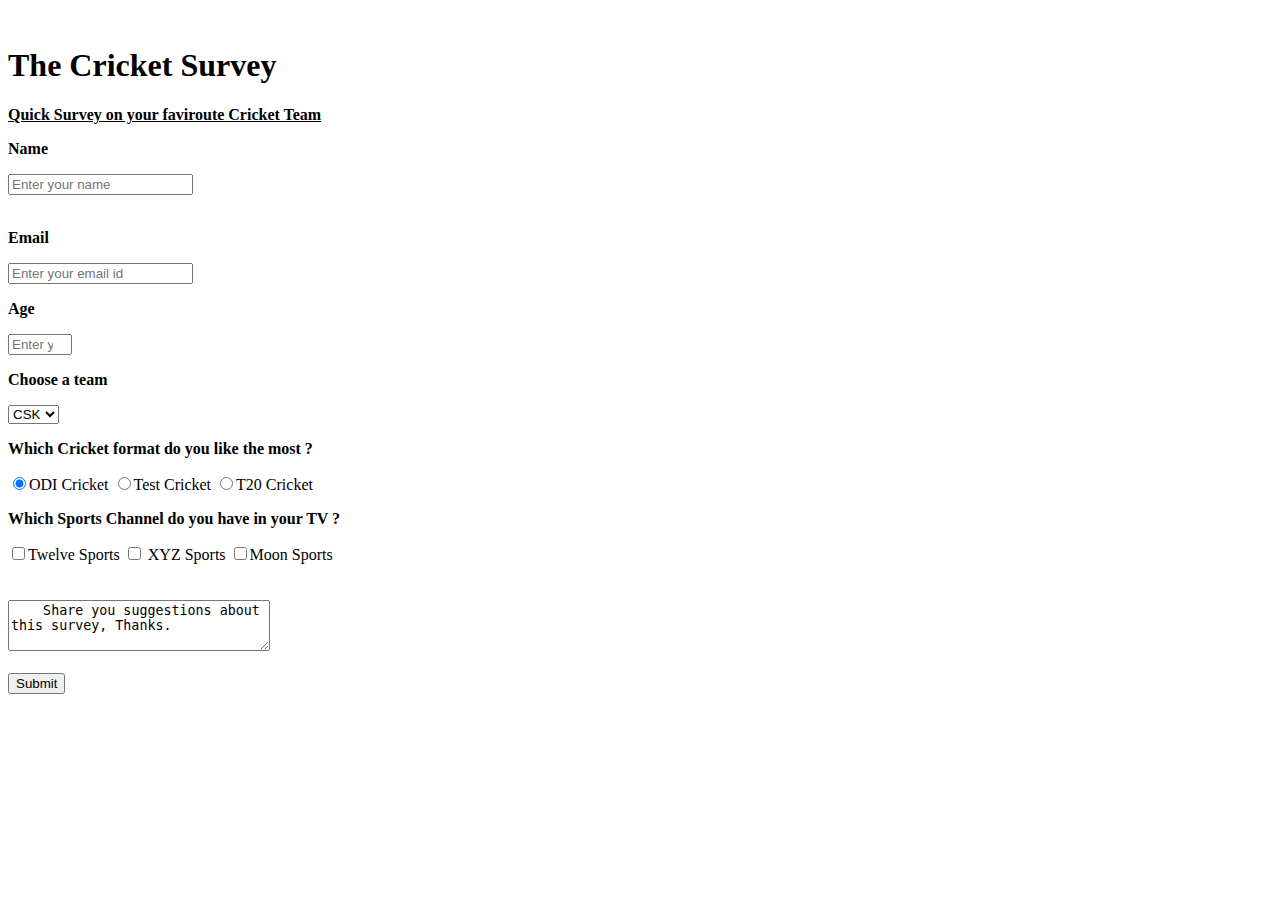
<file: Survey Form/Crickey Survey.html>
<!DOCTYPE html>
<!--[if lt IE 7]>      <html class="no-js lt-ie9 lt-ie8 lt-ie7"> <![endif]-->
<!--[if IE 7]>         <html class="no-js lt-ie9 lt-ie8"> <![endif]-->
<!--[if IE 8]>         <html class="no-js lt-ie9"> <![endif]-->
<!--[if gt IE 8]><!--> <html class="no-js"> <!--<![endif]-->
    <head>
        <meta charset="utf-8">
        <meta http-equiv="X-UA-Compatible" content="IE=edge">
        <title></title>
        <meta name="description" content="">
        <meta name="viewport" content="width=device-width, initial-scale=1">
        <link rel="stylesheet" href="C:\Users\teknu\Desktop\FreeCodeCamp\Responsive web design Certfication\Projects\Survey Form\index.css">
    </head>
    <body>
       
        
        <script src="" async defer></script>
    </body>
</html>






<script src= "https://cdn.freecodecamp.org/testable-projects-fcc/v1/bundle.js"></script>


<div>

<br>
<h1 id="title">The Cricket Survey</h1> 


 <strong>   <u>  <p id="description">Quick Survey on your faviroute Cricket Team</p> </u>  </strong>

    <form id="survey-form">

    
     <label id="name-label">
        <strong><p>Name</p></strong>
     </label>
<input id="name" Type="text" placeholder="Enter your name" required> <br><br>



<label id="email-label">
    <strong><p>Email</p></strong>
</label>
<input id="email" type="email" placeholder="Enter your email id" required> <br> 


<label id="number-label">
   <strong><p>Age</p></strong> 
</label>
<input id="number" type="number" min="14" max="100" placeholder="Enter your Age" required>
<br> 



<label id="dropdown">

    <strong><p><label for="Cricket teams">Choose a team</label> </p> </strong>
<Select id="Cricket teams">
<option value="CSK">CSK</option>
<option value="KKR">KKR</option>
<option value="RR">RR</option>
<option value="RCB">RCB</option>
</Select>

</label>


<strong><p>Which Cricket format do you like the most ? </p></strong>
<input type="radio" name="Format" Value="1" checked>ODI Cricket</input> 
<input type="radio" name="Format" Value="2">Test Cricket</input> 
<input type="radio" name="Format" Value="3">T20 Cricket</input> 

<strong><p>Which Sports Channel do you have in your TV ?</p></strong>
<input type="Checkbox" name="boolean" Value="1">Twelve Sports</input> 
<input type="Checkbox" name="boolean" Value="2"> XYZ Sports</input> 
<input type="Checkbox" name="boolean" Value="3">Moon Sports</input>  

<br><br><br>

<textarea id="Suggestions" rows="3" cols=30 >
    Share you suggestions about this survey, Thanks.
    </textarea>

    <br><br>

    <input id="submit" type="submit" value="Submit">



    </form>

</div>
</file>
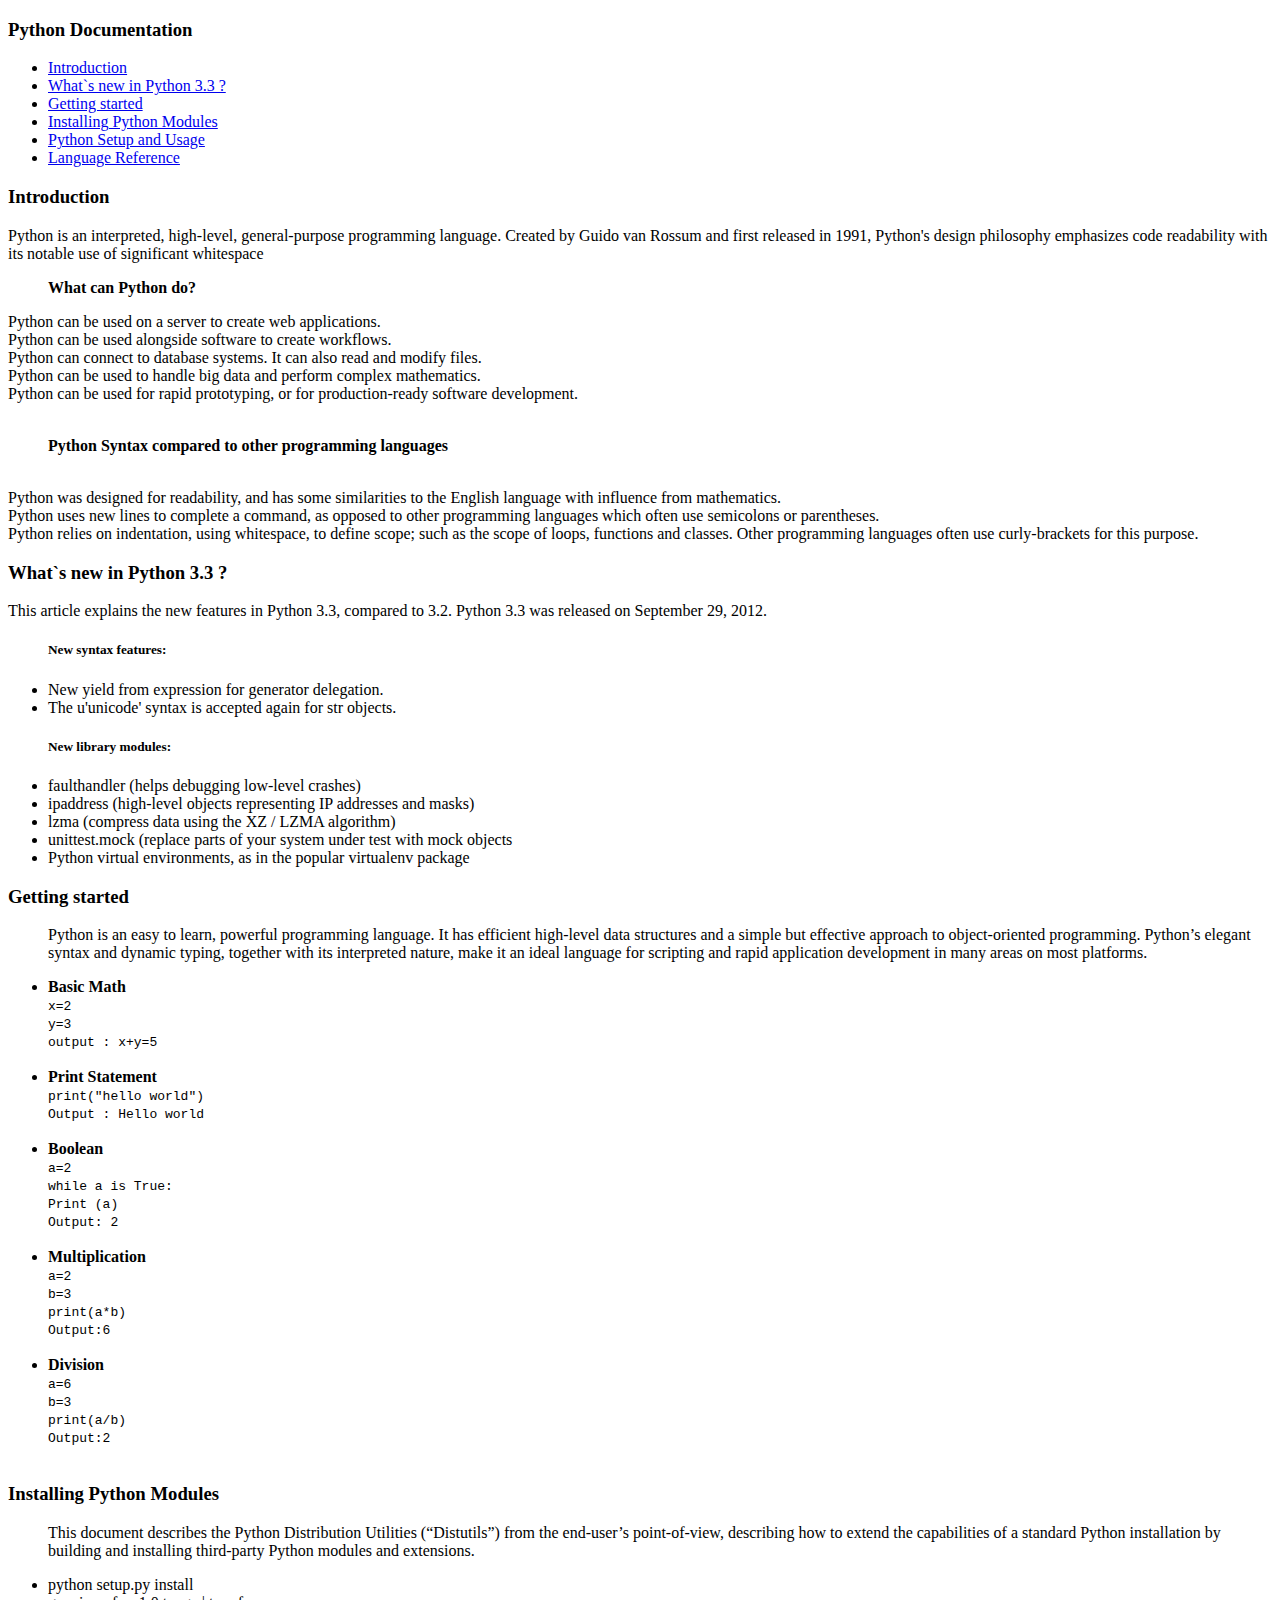
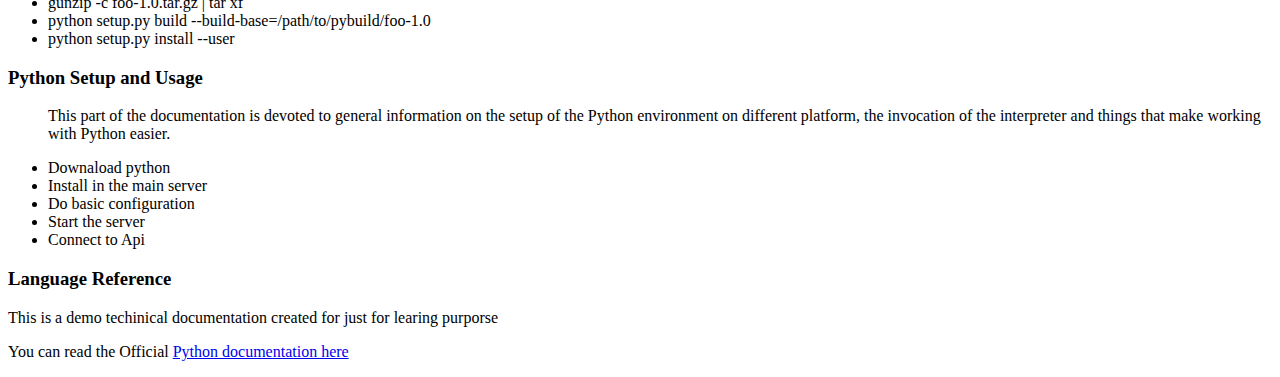
<file: Technical Documentation - Python/Technical Documentaion - Demo page.html>
<!DOCTYPE html>
<html class="no-js"> 
    <head>
        <meta charset="utf-8">
        <meta http-equiv="X-UA-Compatible" content="IE=edge">
        <title></title>
        <meta name="description" content="">
        <meta name="viewport" content="width=device-width, initial-scale=1">
        <link rel="stylesheet" href="C:\Users\teknu\Desktop\FreeCodeCamp\Responsive web design Certfication\Projects\Technical Documentation - Python\index.css">
    </head>
    <body>
        <!--[if lt IE 7]>
            <p class="browsehappy">You are using an <strong>outdated</strong> browser. Please <a href="#">upgrade your browser</a> to improve your experience.</p>
        <![endif]-->
        
        <script src="" async defer></script>
    </body>
</html>

<script src="https://cdn.freecodecamp.org/testable-projects-fcc/v1/bundle.js"></script>



<!–– Setting up the Navigation bar and giving the header a name and a navigation link -->

<nav id="navbar">
    <header><h3>Python Documentation</h3></header>
    <ul>
      <li><a class="nav-link" href="#Introduction">Introduction</a></li>

      <!–– Setting up the Navigation bar and giving the naviagtion elements link -->

    <li><a class="nav-link" href="#What`s_new_in_Python_3.3_?">What`s new in Python 3.3 ?</a></li>

    <li><a class="nav-link" href="#Getting_started">Getting started</a></li>

    <li><a class="nav-link" href="#Installing_Python_Modules">Installing Python Modules</a></li>

    <li><a class="nav-link" href="#Python_Setup_and_Usage">Python Setup and Usage</a></li>

    <li><a class="nav-link" href="#Language_Reference">Language Reference</a></li>

    
</nav>


      <!–– Setting up the main content section of the documention by using a main element and making section in it -->

      <main id="main-doc">

    <section class="main-section" 
    id="Introduction">
    <header><h3>Introduction</h3></header>
    <article>
        <p>Python is an interpreted, high-level, general-purpose programming language. Created by Guido van Rossum and first released in 1991,
             Python's design philosophy emphasizes code readability with its notable use of significant whitespace</p>

             <P>
                <ul><strong>What can Python do?</strong></ul> 

                <li>Python can be used on a server to create web applications.</li>
               <li> Python can be used alongside software to create workflows.</li>
               <li>Python can connect to database systems. It can also read and modify files.</li>
                <li>Python can be used to handle big data and perform complex mathematics.</li>
                <li>Python can be used for rapid prototyping, or for production-ready software development.</li> <br>

               
            
             <ul><strong>Python Syntax compared to other programming languages</strong></ul> <br>

                <li>Python was designed for readability, and has some similarities to the English language with influence from mathematics.</li>
                <li>Python uses new lines to complete a command, as opposed to other programming languages which often use semicolons or parentheses.</li>
                <li>Python relies on indentation, using whitespace, to define scope; such as the scope of loops, functions and classes. Other programming languages often use curly-brackets for this purpose.</li>
            </p>

             </p>
        </article>
        </section>

    
    <section class="main-section"
    id="What`s_new_in_Python_3.3_?">
    <header><h3>What`s new in Python 3.3 ?</h3></header>
    <article>
        <p>This article explains the new features in Python 3.3, compared to 3.2. Python 3.3 was released on September 29, 2012.</p>
        <ul>
            
            <h5><strong>New syntax features:</strong></h5>

            <li>New yield from expression for generator delegation.</li>
            <li> The u'unicode' syntax is accepted again for str objects.</li>

            <h5><strong>New library modules:</strong></h5>

            <li>faulthandler (helps debugging low-level crashes)</li>
            <li>ipaddress (high-level objects representing IP addresses and masks)</li>
            <li> lzma (compress data using the XZ / LZMA algorithm)</li>
            <li>unittest.mock (replace parts of your system under test with mock objects</li>
            <li>Python virtual environments, as in the popular virtualenv package</li>
            
        </ul>
    </article>
    </section>



    <section class="main-section"
    id="Getting_started">
    <header><h3>Getting started</h3></header>
    <article>
        <ul>
        <p>Python is an easy to learn, powerful programming language. It has efficient high-level data structures and a simple but effective approach to object-oriented programming. Python’s elegant syntax and dynamic typing, together with its interpreted nature, make it
             an ideal language for scripting and rapid application development in many areas on most platforms.</p>
             
                 <li> <strong>Basic Math</strong> <br> <code> x=2 <br> y=3 <br> output : x+y=5</code></li> <br>
                 <li><strong>Print Statement</strong> <br><code> print("hello world") <br> Output : Hello world</code></li> <br>
                 <li><strong>Boolean</strong> <br> <code> a=2 <br> while a is True: <br> Print (a) <br> Output: 2</code></li> <br>
                 <li><strong>Multiplication </strong><br> <code>a=2 <br> b=3 <br> print(a*b) <br> Output:6</code> </li> <br>
                 <li><strong>Division </strong> <br> <code>a=6 <br> b=3 <br> print(a/b) <br> Output:2 </code></li> <br>
                
            </ul>
    </article>
</section>


    <section class="main-section"
    id="Installing_Python_Modules">
    <header><h3>Installing Python Modules</h3></header>
    <article>
        <ul>
            <p>This document describes the Python Distribution Utilities (“Distutils”) from the end-user’s point-of-view, describing how to extend the 
                capabilities of a standard Python installation by building and installing third-party Python modules and extensions.</p>

                <li>python setup.py install</li>
                <li>gunzip -c foo-1.0.tar.gz | tar xf </li>
                <li>python setup.py build --build-base=/path/to/pybuild/foo-1.0</li>
                <li>python setup.py install --user</li>
        </ul>
    </article>
</section>


    <section class="main-section"
    id="Python_Setup_and_Usage">
    <header><h3>Python Setup and Usage</h3></header>
    <article>
        <ul>
            <p>This part of the documentation is devoted to general information on the setup of the Python environment on different platform, 
                the invocation of the interpreter and things that make working with Python easier.</p>
    
                <li>Downaload python</li>
                <li>Install in the main server</li>
                <li>Do basic configuration</li>
                <li>Start the server</li>
                <li>Connect to Api</li>
    
        </ul>

        
    </article>
</section>



    <section class="main-section"
    id="Language_Reference">
    <header><h3>Language Reference</h3></header>
    <article>
        <p>This is a demo techinical documentation created for just for learing purporse</p> 
        <p>You can read the Official <a href="https://docs.python.org/3.3/index.html">Python documentation here</a></p>
    </article>
</section>

    



      </main>
</file>
